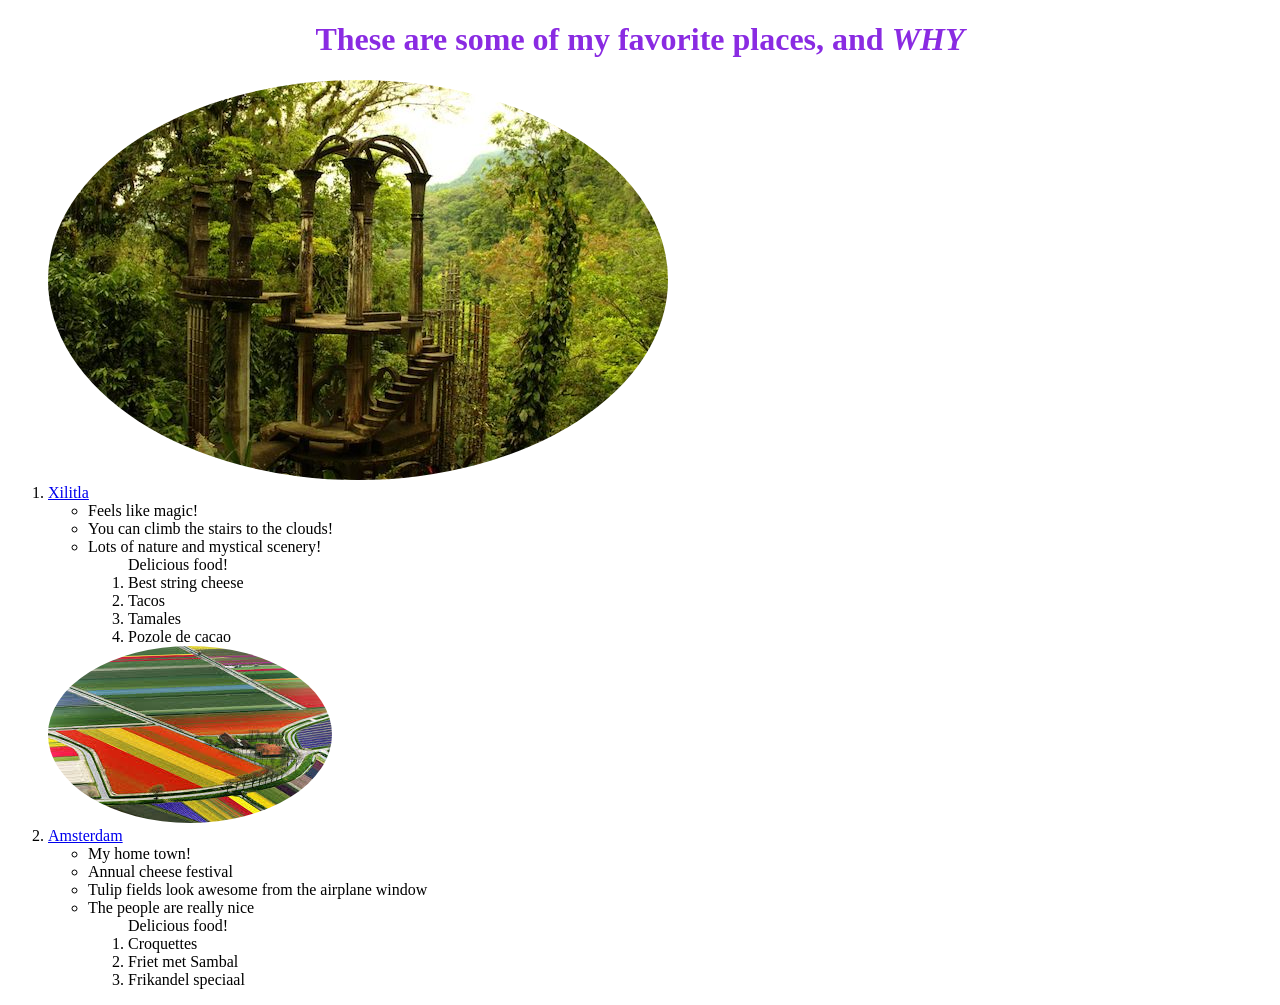
<file: favorite-palces.html>
<!DOCTYPE html>
<html lang="en-US">
<head>
  <link href="CSS/favorite-styles.css" rel="stylesheet" type="text/css">
  <title>Favorite places</title>
</head>
<body>
  <h1>These are some of my favorite places, and <em>WHY</em></h1>

  <ol>
    <img src="img/pueblomagico.jpg" alt="xilitla pueblo magico">
    <li><a href= "https://en.wikipedia.org/wiki/Xilitla">Xilitla </a></li>
      <ul>
        <li>Feels like magic!</li>
        <li>You can climb the stairs to the clouds!</li>
        <li>Lots of nature and mystical scenery!</li>
        <ol>Delicious food!
          <li>Best string cheese</li>
          <li>Tacos</li>
          <li>Tamales</li>
          <li>Pozole de cacao</li>
        </ol>
      </ul>
    <img src="img/tulip.jpeg" alt="Picture of some flowers">
    <li><a href="https://en.wikipedia.org/wiki/Amsterdam">Amsterdam</a></li>
      <ul>
        <li>My home town!</li>
        <li>Annual cheese festival</li>
        <li>Tulip fields look awesome from the airplane window</li>
        <li>The people are really nice</li>
        <ol>Delicious food!
          <li>Croquettes</li>
          <li>Friet met Sambal</li>
          <li>Frikandel speciaal</li>
        </ol>
      </ul>
    
</body>  
</html>
</file>
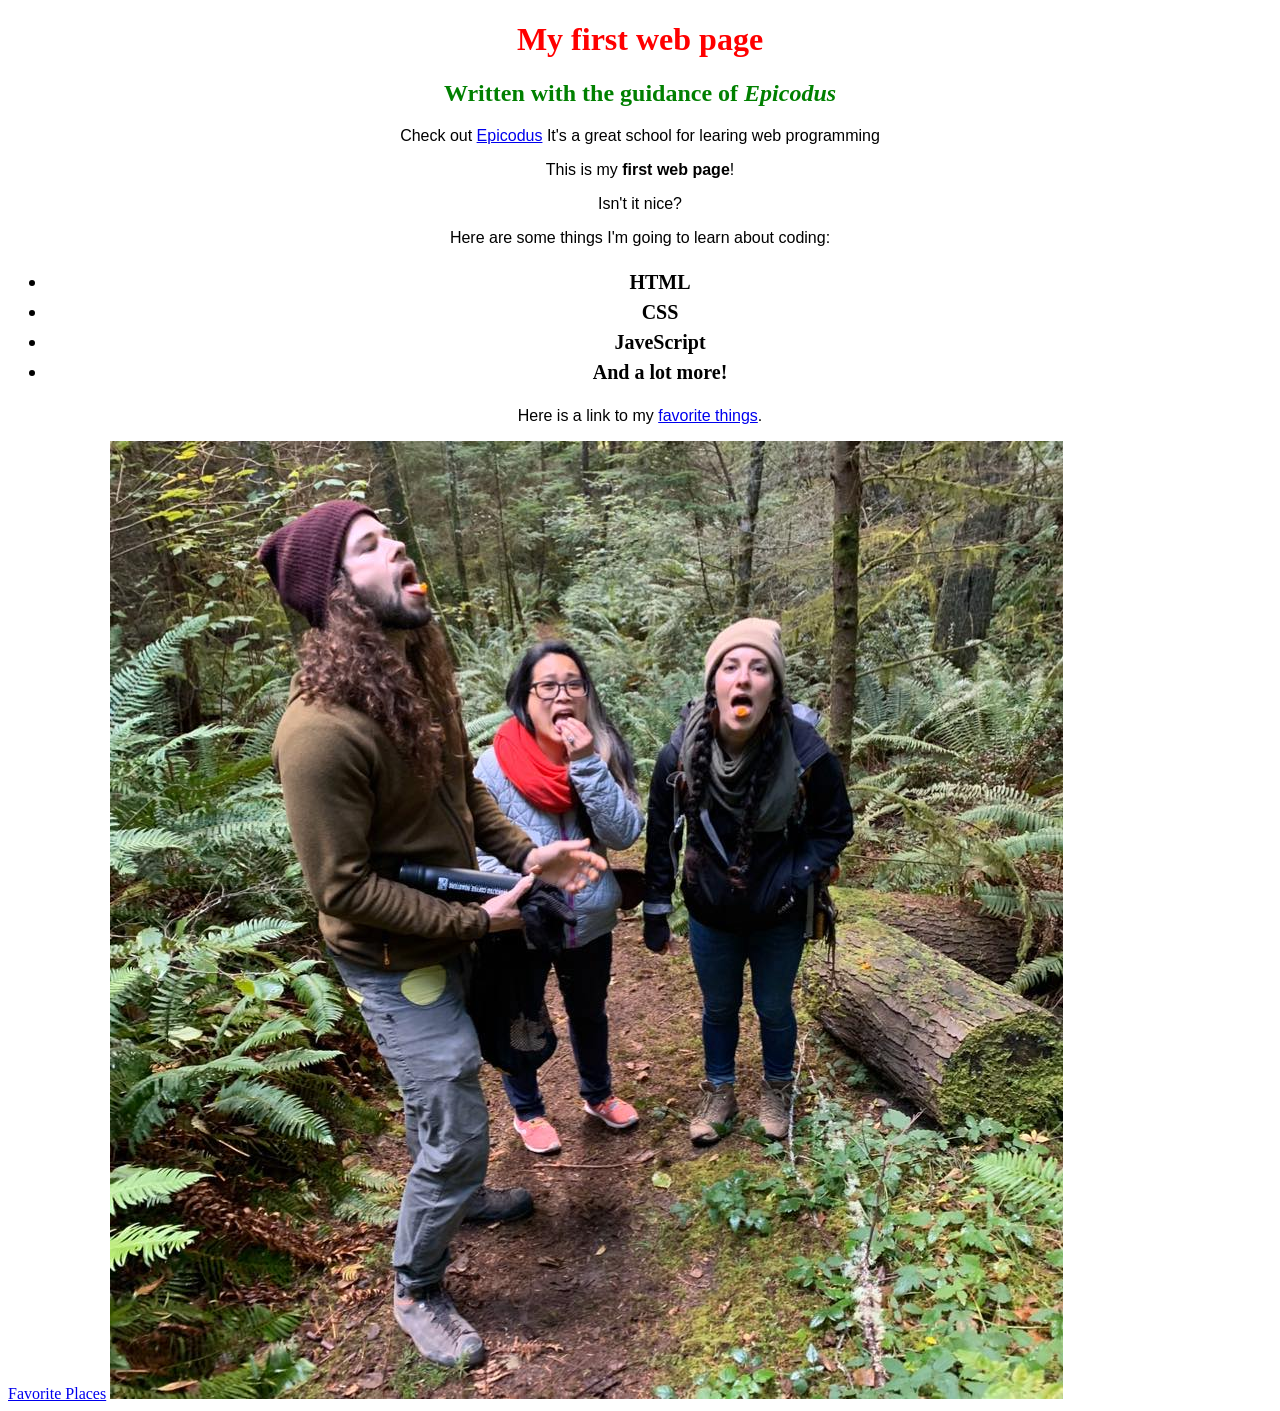
<file: my-first-webpage.html>
<!DOCTYPE html>
<html lang="en-US">
<head> 
  <link href="CSS/styles.css" rel="stylesheet" type="text/css">
  <title>Web Page #1!</title>
</head>
<body>
  <h1>My first web page</h1>
  <h2>Written with the guidance of <em>Epicodus</em></h2>

  <p>Check out <a href="http://www.epicodus.com/">Epicodus</a> It's a great school for learing web programming</p>

  <p>This is my <strong>first web page</strong>!</p>
  <p>Isn't it nice?</p>

  <p>Here are some things I'm going to learn about coding:</p>
  <ul>
    <li>HTML</li>
    <li>CSS</li>
    <li>JaveScript</li>
    <li>And a lot more!</li>
  </ul>

  <p>Here is a link to my <a href="favorite-things.html">favorite things</a>.</p>
  <a href="favorite-palces.html">Favorite Places</a>

  <img src="img/me.jpg" alt="A photo of me eating a mushroom.">
</body>
</html>
</file>
<file: CSS/favorite-styles.css>
h1 {
color: blueviolet;
text-align: center;

}

img {

  border-radius: 50%;
  max-width: 700px;

}
</file>
<file: CSS/styles.css>
h1 {
  color: red;
  text-align: center;
}

h2 {
  font-style: helvetica;
  text-align: center;
  color: green;
}

p {
  font-family: sans-serif;
  text-align: center;
}

ul {
  font-size: 20px;
  line-height: 30px;
  font-weight: bolder;
  text-align: center;
}
</file>
